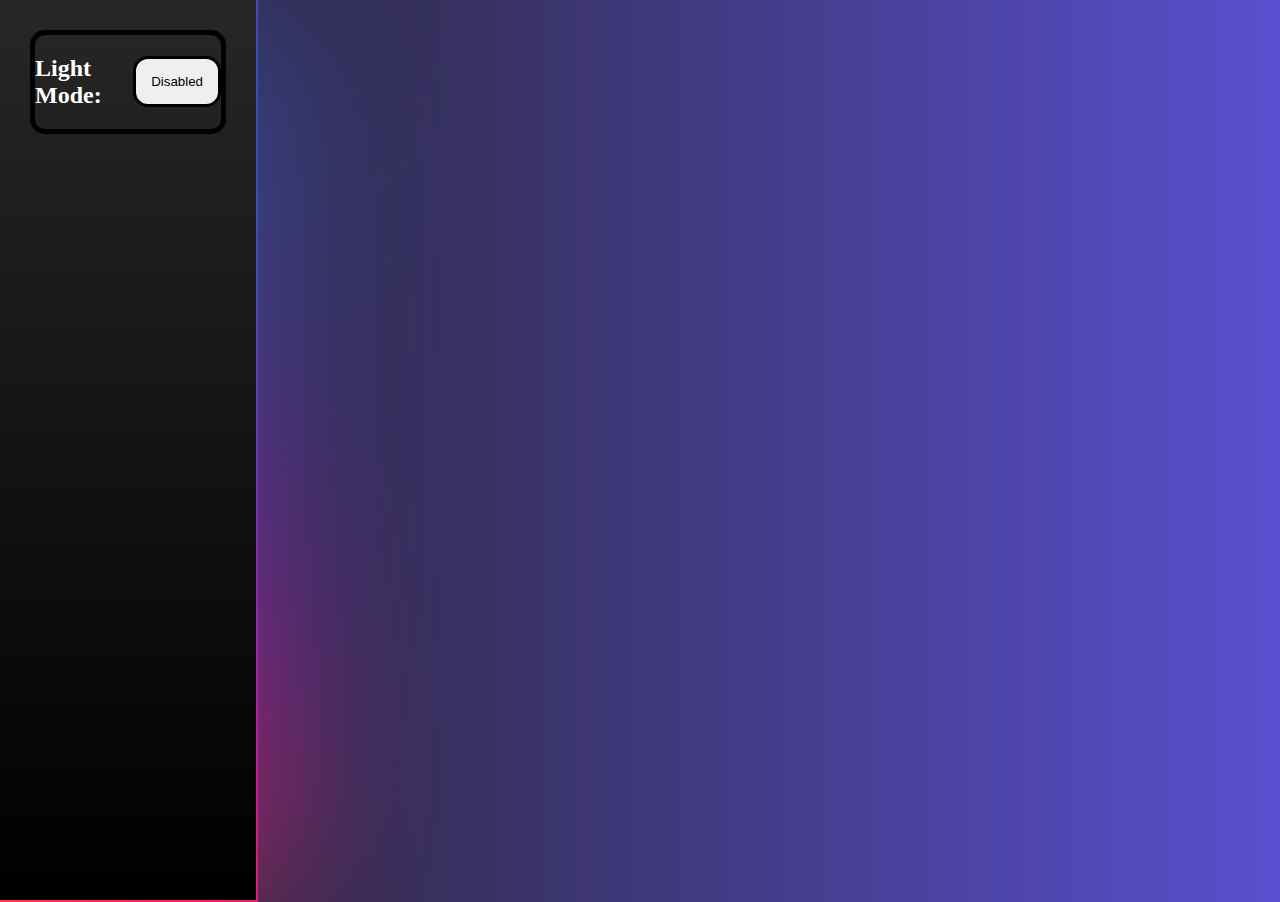
<file: main_page/index.html>
<!DOCTYPE html>
<html lang="en">
<head>
    <meta charset="UTF-8">
    <meta name="viewport" content="width=device-width, initial-scale=1.0">

    <script src = "index.js"></script>
    <link href = "index.css" rel = "stylesheet">

    <title>Main</title>

</head>

<body>
    <div class = "sidenav" class = "dark">
        <div class = "dark-light_toggle">
            <button id = "theme_toggle_button" class = "theme_toggle" onclick = "themeToggle()">Disabled</button>
            <h2>Light Mode:</h2>
        </div>
    </div>

    <div id = "snackbar_theme-toggle">Theme Toggled!</div>
</body>

</html>
</file>
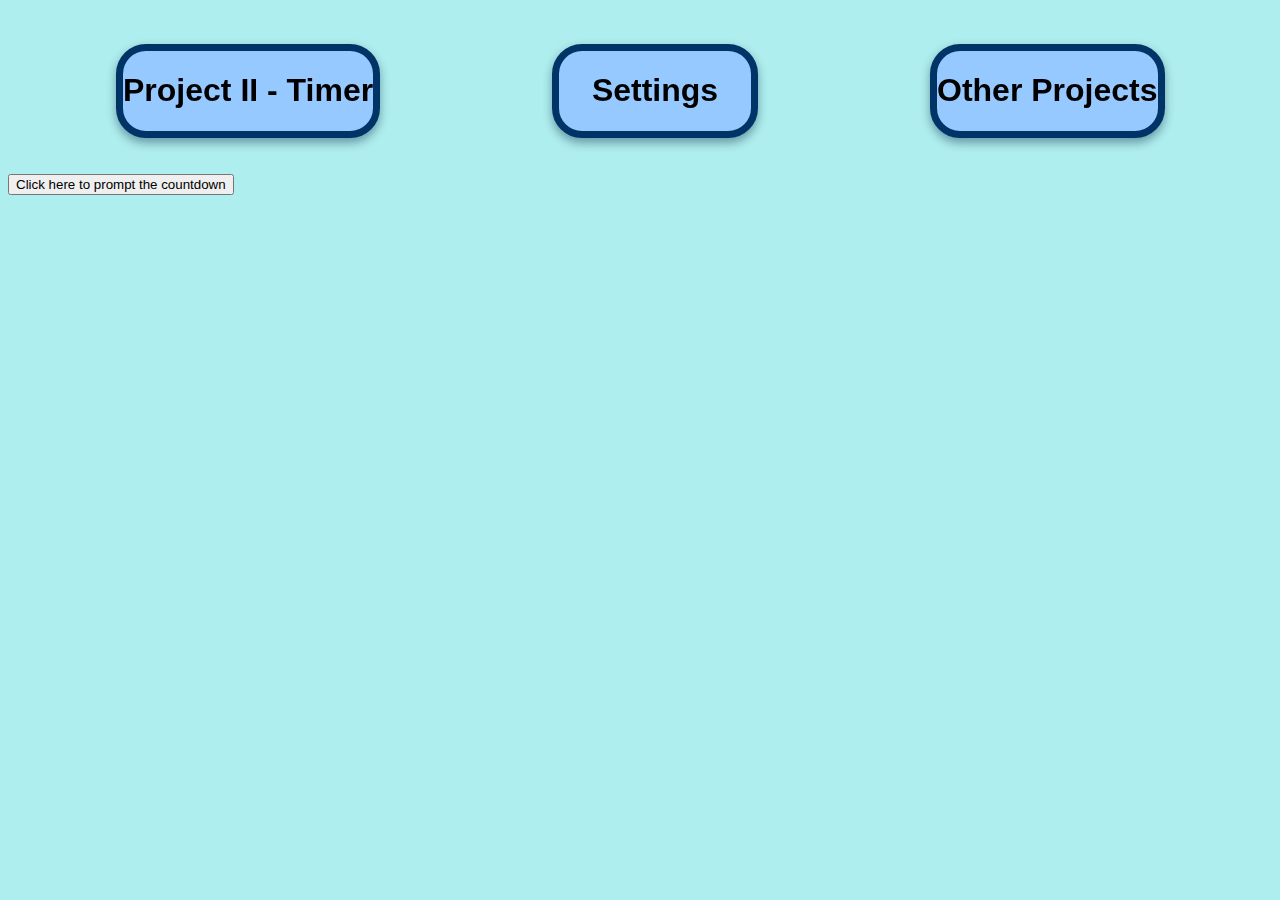
<file: project_one_timer/timer.html>
<!DOCTYPE html>
<html lang="en">
<head>
    <meta charset="UTF-8">
    <meta name="viewport" content="width=device-width, initial-scale=1.0">
    <link href = "timer.css" rel = "stylesheet">
    <script src = "timer.js"></script>
    <title>Timer Project</title>
</head>
<body>
    <header>
        <div class = "title_box">
            <h1 class = "title">Project II - Timer</h1>
        </div>
        
        <div class = "settings">
            <h1 class = "title">Settings</h1>
        </div>
        
        <div class = "homepage_return">
            <h1 class = "title">Other Projects</h1>
        </div>
    </header>

    <button onclick = "countdown()">Click here to prompt the countdown</button>
</body>
</html>
</file>
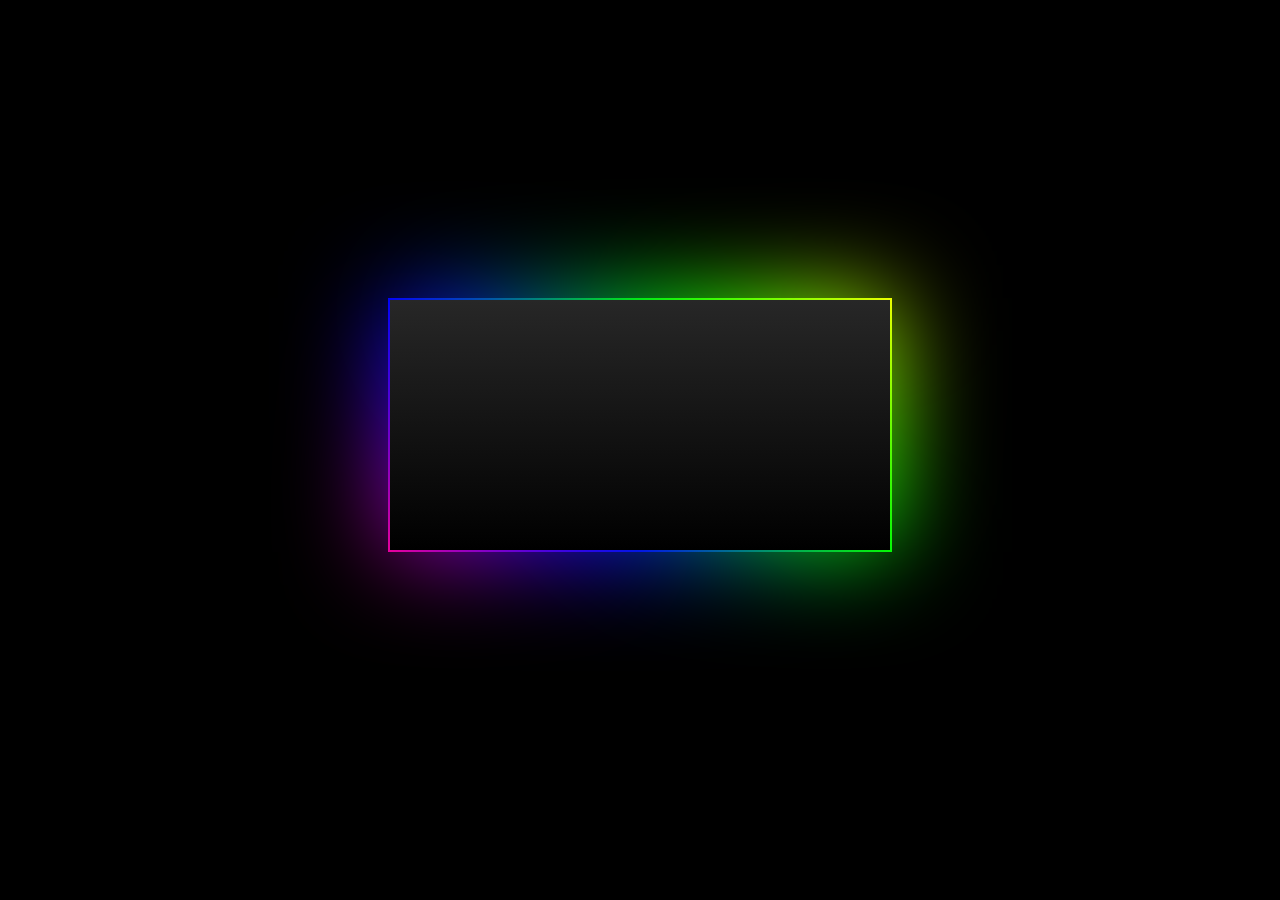
<file: test/test.html>
<!DOCTYPE html>
<html lang="en">
<head>
    <meta charset="UTF-8">
    <meta name="viewport" content="width=device-width, initial-scale=1.0">

    <link rel = "stylesheet" href = "test.css">

    <title>Document</title>
</head>
<body>
    <div class = "block"></div>
</body>
</html>
</file>
<file: main_page/index.css>
/* html native */

body {
    background-image: linear-gradient(90deg, rgba(36, 33, 36, 1) 0%, rgba(90, 79, 207, 1) 100%);
    margin: 0;
    height: 100vh;
    position: relative;
    z-index: 0;
}

body::before {
    content: "";
    position: absolute;
    top: 0; left: 0; right: 0; bottom: 0;
    background-image: linear-gradient(90deg, #8EC5FC 0%, #E0C3FF 100%);
    
    opacity: 0;
    transition: opacity 3s ease;
    z-index: -1;
}

body.light-mode::before {
    opacity: 1;
}

h2 {
    color: white;
}

/* id */

#snackbar_theme-toggle {
    visibility: hidden;
    min-width: 250px;
    background-color: #333;
    color: #FFF;
    text-align: center;
    border-radius: 20px;
    padding: 16px;
    position: fixed;
    z-index: 1;
    left: 50%;
    bottom: 30px;
    font-family: "ADLaM Display";
}

#snackbar_theme-toggle.show {
    visibility: visible;
    -webkit-animation: fadein 0.5s, fadeout 0.5s 2.5s;
    animation: fadein 1s, fadeout 0.5s 2.5s;
}

/* classes */

.dark-light_toggle {
    display: flex;
    flex-direction: row-reverse;
    justify-content: center;
    align-items: center;
    border: 5px solid black;
    border-radius: 15px;
    margin-top: 30px;
    margin-left: 30px;
    margin-right: 30px;
}

.theme_toggle {
    display: inline-flex;
    border: 3px solid black;
    border-radius: 15px;
    padding: 15px;
    z-index: 1;
    margin-left: 20px;
    width: 100px;
    justify-content: center;
    transition: all 0.4s ease-in-out;
}

.theme_toggle:hover {
    cursor: pointer;
    background-color: black;
    color: white;
}

.sidenav {
	position: absolute;
	width: 20%;
	height: 100%;
	background: linear-gradient(0deg, #000, #272727);
}

.sidenav:before, .sidenav:after {
	content: '';
	position: absolute;
	left: -2px;
	top: -2px;
	background: linear-gradient(45deg, #FE433C, #F31D64, #A224AD,#6A38B3, #3C50B1, #3C50B1, #6A38B3, #A224AD, #F31D64, #FE433C);
	background-size: 400%;
	width: calc(100% + 4px);
	height: calc(100% + 4px);
	z-index: -1;
	animation: steam 20s linear infinite;
}

.sidenav:after {
	filter: blur(100px);
}

/* keyframes */

@keyframes steam {
	0% {
		background-position: 0 0;
	}
	50% {
		background-position: 200% 0;
	}
	100% {
		background-position: 0 0;
	}
}

@-webkit-keyframes fadein {
    from {bottom: 0; opacity: 0;}
    to {bottom: 30px; opacity: 1;}
}

@keyframes fadein {
    from {bottom: 0; opacity: 0;}
    to {bottom: 30px; opacity: 1;}
}

@-webkit-keyframes fadeout {
    from {bottom: 30px; opacity: 1;}
    to {bottom: 0; opacity: 0;}
}

@keyframes fadeout {
    from {bottom: 30px; opacity: 1;}
    to {bottom: 0; opacity: 0;}
}
</file>
<file: project_one_timer/timer.css>
body {
    background-color: #AEEEEE;
}

h1 {
    font-family: "Trebuchet MS", sans-serif;
}

header {
    display: flex;
    justify-content: space-evenly;
}

.title_box, .settings, .homepage_return {
    display: flex;
    justify-content: center;
    align-items: center;

    border: 7px solid #003366;
    border-radius: 30px;

    min-height: 5vw;
    min-width: 15vw;

    margin: 4vh 5vw;

    background-color: #96c9ff;

    transition: all 0.5s ease-in-out;
    will-change: transform;

    box-shadow: 0 4.5px 10px rgba(0, 31, 63, 0.4);
}

.title_box:hover, .settings:hover, .homepage_return:hover {
    transform: translateY(-10px);

    box-shadow: 0 18px 40px rgba(0, 31, 63, 0.4);
}
</file>
<file: test/test.css>
body {
	margin: 0;
	padding: 0;
	background-color: #000;
}

.block {
	position: relative;
	margin: 300px auto 0;
	width: 500px;
	height: 250px;
	background: linear-gradient(0deg, #000, #272727);
}

.block:before, .block:after {
	content: '';
	position: absolute;
	left: -2px;
	top: -2px;
	background: linear-gradient(45deg, #fb0094, #0000ff, #00ff00,#ffff00, #ff0000, #fb0094, 
		#0000ff, #00ff00,#ffff00, #ff0000);
	background-size: 400%;
	width: calc(100% + 4px);
	height: calc(100% + 4px);
	z-index: -1;
	animation: steam 20s linear infinite;
}

@keyframes steam {
	0% {
		background-position: 0 0;
	}
	50% {
		background-position: 400% 0;
	}
	100% {
		background-position: 0 0;
	}
}

.block:after {
	filter: blur(50px);
}
</file>
